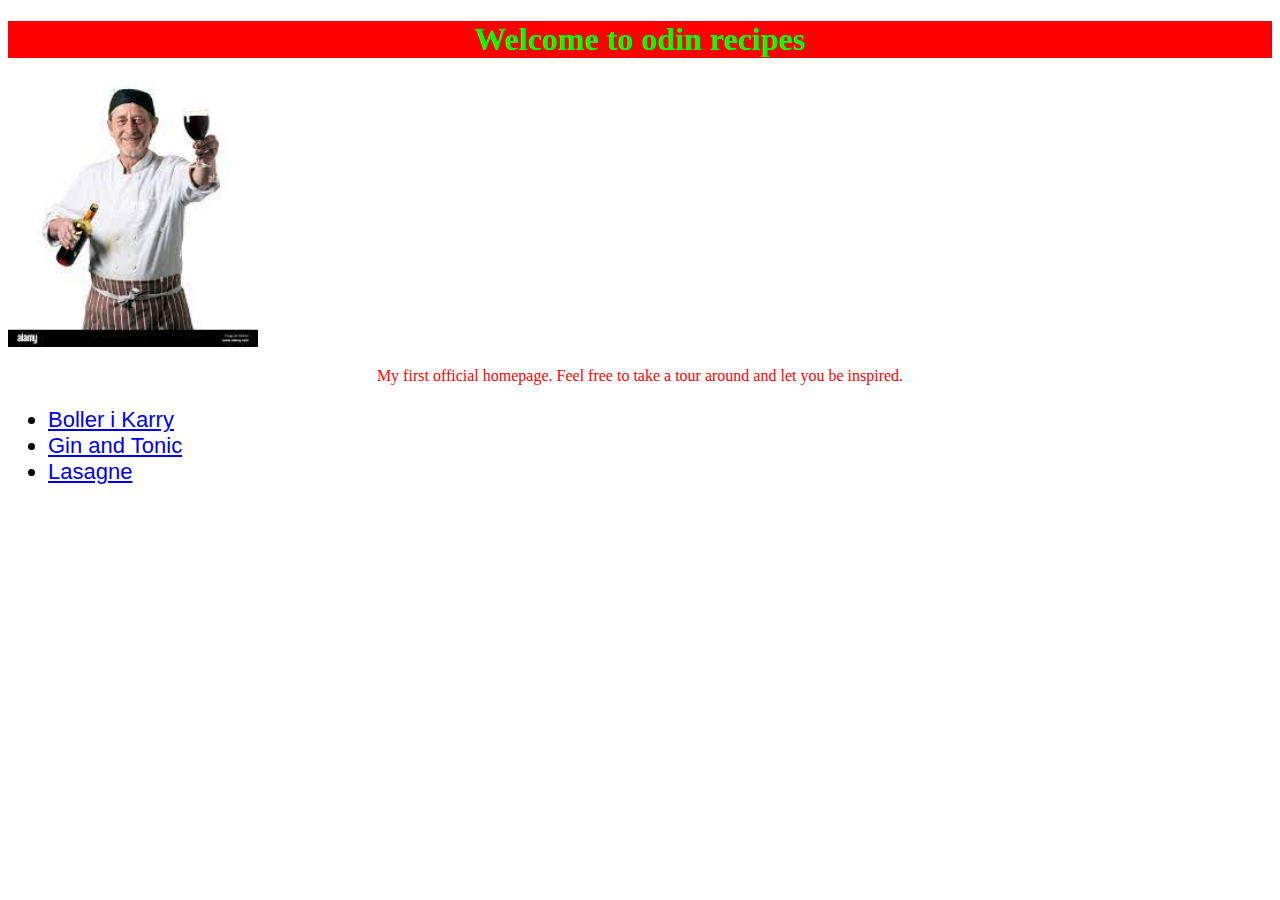
<file: index.html>
<!doctype html>

<html lang="en">
    <head>
        <meta charset="utf-8">
        <title>Odin Recipes</title>
        <link rel="stylesheet" href="style.css">

    </head>
    <body>
        <h1 id="welcome">Welcome to odin recipes</h1>
        <img id="welcome_image" src="./image/drunk_chef.jpeg" alt="Drunk chef image">
        <p>My first official homepage. Feel free to take a tour around and let you be inspired.</p>
        <ul class="un_list">
            <li><a href="./recipe/boller_i_karry.html">Boller i Karry</a></li>
            <li><a href="./recipe/gin_tonic.html">Gin and Tonic</a></li>
            <li><a href="./recipe/lasagne.html">Lasagne</a></li>
        </ul>
    
    
    
    
    </body>

</html>
</file>
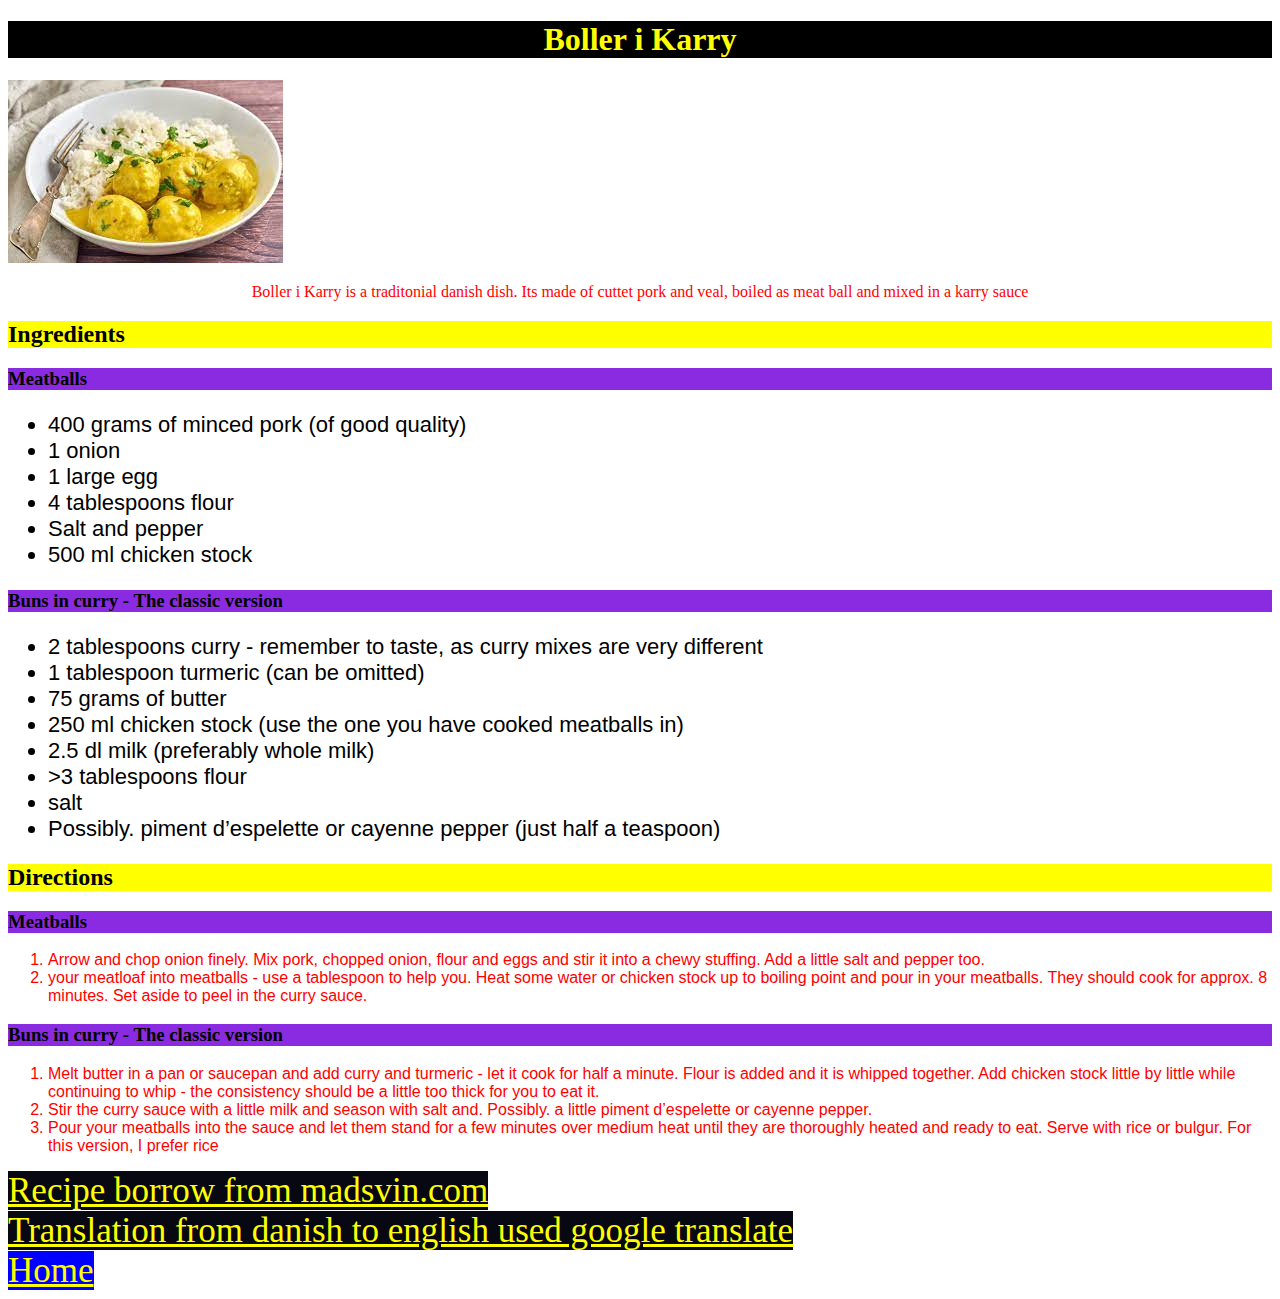
<file: recipe/boller_i_karry.html>
<!doctype html>
<html lang="en">
    <head>
        <meta charset="utf-8">
        <title>Boller i Karry</title>
        <link rel="stylesheet" href="../style.css"
    </head>
    <body>
        <h1>Boller i Karry</h1>
        <img src="../image/boller_i_karry.jpeg" alt="Image of Boller i Karry">
        <p>Boller i Karry is a traditonial danish dish. Its made of cuttet pork and veal, boiled as meat ball and mixed in a karry sauce</p>
        <h2>Ingredients</h2>
        <h3>Meatballs</h3>
            <ul>
                <li>400 grams of minced pork (of good quality)</li>
                <li>1 onion</li>
                <li>1 large egg</li>
                <li>4 tablespoons flour</li>
                <li>Salt and pepper</li>
                <li>500 ml chicken stock</li>
            </ul>
        <h3>Buns in curry - The classic version</h3>
            <ul>
                <li>2 tablespoons curry - remember to taste, as curry mixes are very different</li>
                <li>1 tablespoon turmeric (can be omitted)</li>
                <li>75 grams of butter</li>
                <li>250 ml chicken stock (use the one you have cooked meatballs in)</li>
                <li>2.5 dl milk (preferably whole milk)</li>
                <li>>3 tablespoons flour</li>
                <li>salt</li>
                <li>Possibly. piment d’espelette or cayenne pepper (just half a teaspoon)</li>
            </ul>
        <h2>Directions</h2>
            <h3>Meatballs</h3>
                <ol>
                    <li>Arrow and chop onion finely. Mix pork, chopped onion, flour and eggs and stir it into a chewy stuffing. Add a little salt and pepper too.
                    </li>
                    <li>your meatloaf into meatballs - use a tablespoon to help you. Heat some water or chicken stock up to boiling point and pour in your meatballs. They should cook for approx. 8 minutes. Set aside to peel in the curry sauce.
                    </li>
                </ol>        
            <h3>Buns in curry - The classic version</h3>
                <ol>
                    <li>Melt butter in a pan or saucepan and add curry and turmeric - let it cook for half a minute. Flour is added and it is whipped together. Add chicken stock little by little while continuing to whip - the consistency should be a little too thick for you to eat it.
                    </li>
                    <li>Stir the curry sauce with a little milk and season with salt and. Possibly. a little piment d’espelette or cayenne pepper.
                    </li>
                    <li>Pour your meatballs into the sauce and let them stand for a few minutes over medium heat until they are thoroughly heated and ready to eat. Serve with rice or bulgur. For this version, I prefer rice
                    </li>      
                </ol>
<a class="links" href="https://madsvin.com/boller-i-karry-opskrift/">Recipe borrow from madsvin.com</a>
<br>
<a class="links" href="https://translate.google.com/">Translation from danish to english used google translate</a>
<br>
<a class="links home" href="../index.html">Home</a>
    </body>
</html>
</file>
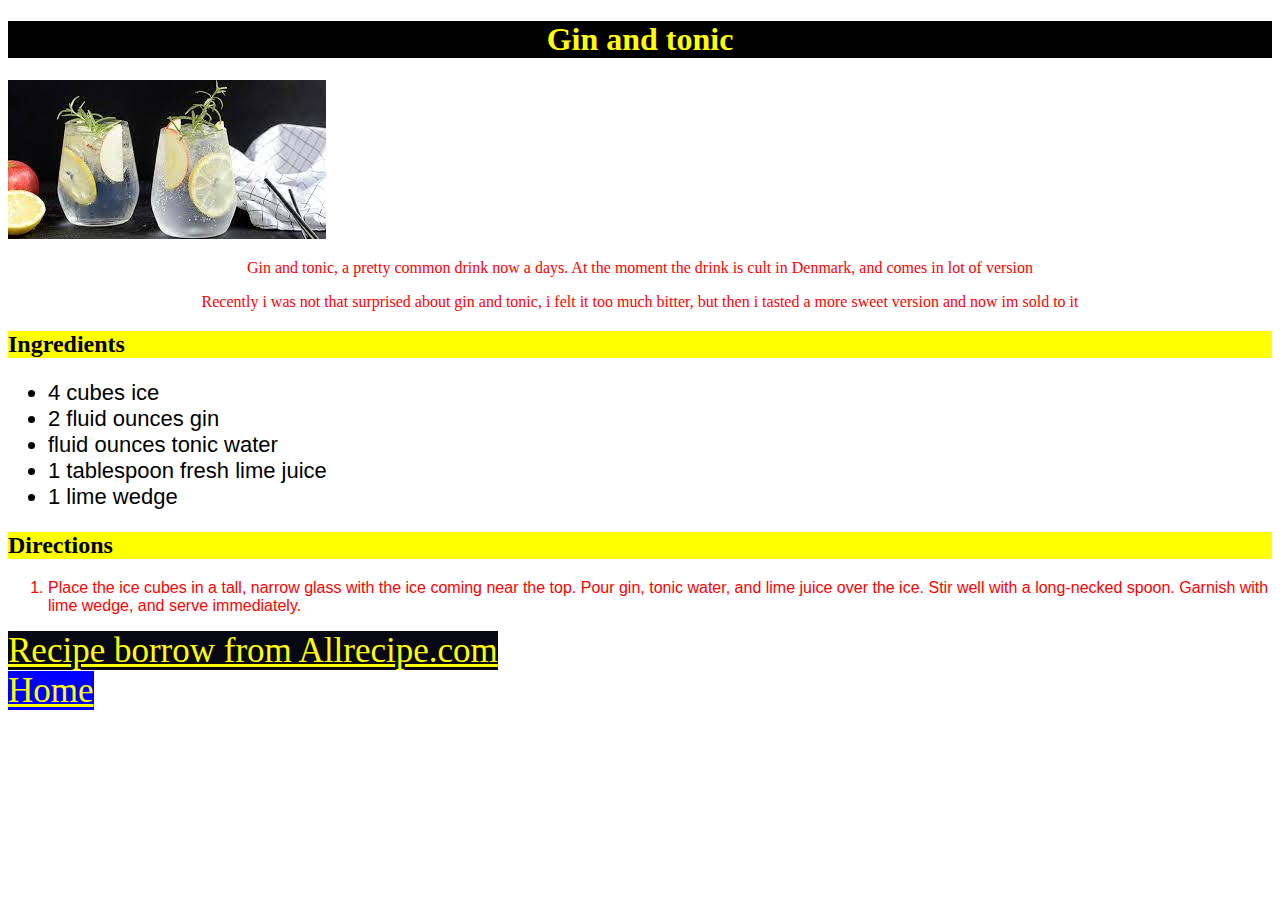
<file: recipe/gin_tonic.html>
<!doctype html>

<html lang="en">
    <head>
        <meta charset="utf-8">
        <title>Gin and Tonic</title>
        <link rel="stylesheet" href="../style.css">
    </head>
    <body>
        <h1>Gin and tonic</h1>
        <img src="../image/gin_tonic.jpeg" alt="Image of Gin and Tonic">
        <p>Gin and tonic, a pretty common drink now a days. At the moment the drink is cult in Denmark, and comes in lot of version</p>
        <p>Recently i was not that surprised about gin and tonic, i felt it too much bitter, but then i tasted a more sweet version and now im sold to it</p>
        <h2>Ingredients</h2>
        <ul>
            <li>4 cubes ice</li>
            <li>2 fluid ounces gin</li>
            <li> fluid ounces tonic water</li>
            <li>1 tablespoon fresh lime juice</li>
            <li>1 lime wedge</li>
        </ul>
        <h2>Directions</h2>
        <ol>
            <li>Place the ice cubes in a tall, narrow glass with the ice coming near the top. Pour gin, tonic water, and lime juice over the ice. Stir well with a long-necked spoon. Garnish with lime wedge, and serve immediately.        
            </li>
        </ol>
        <a class="links" href="https://www.allrecipes.com/recipe/49355/gin-and-tonic/">Recipe borrow from Allrecipe.com</a>
        <br>
        <a class="links home" href="../index.html">Home</a>
    </body>
</html>
</file>
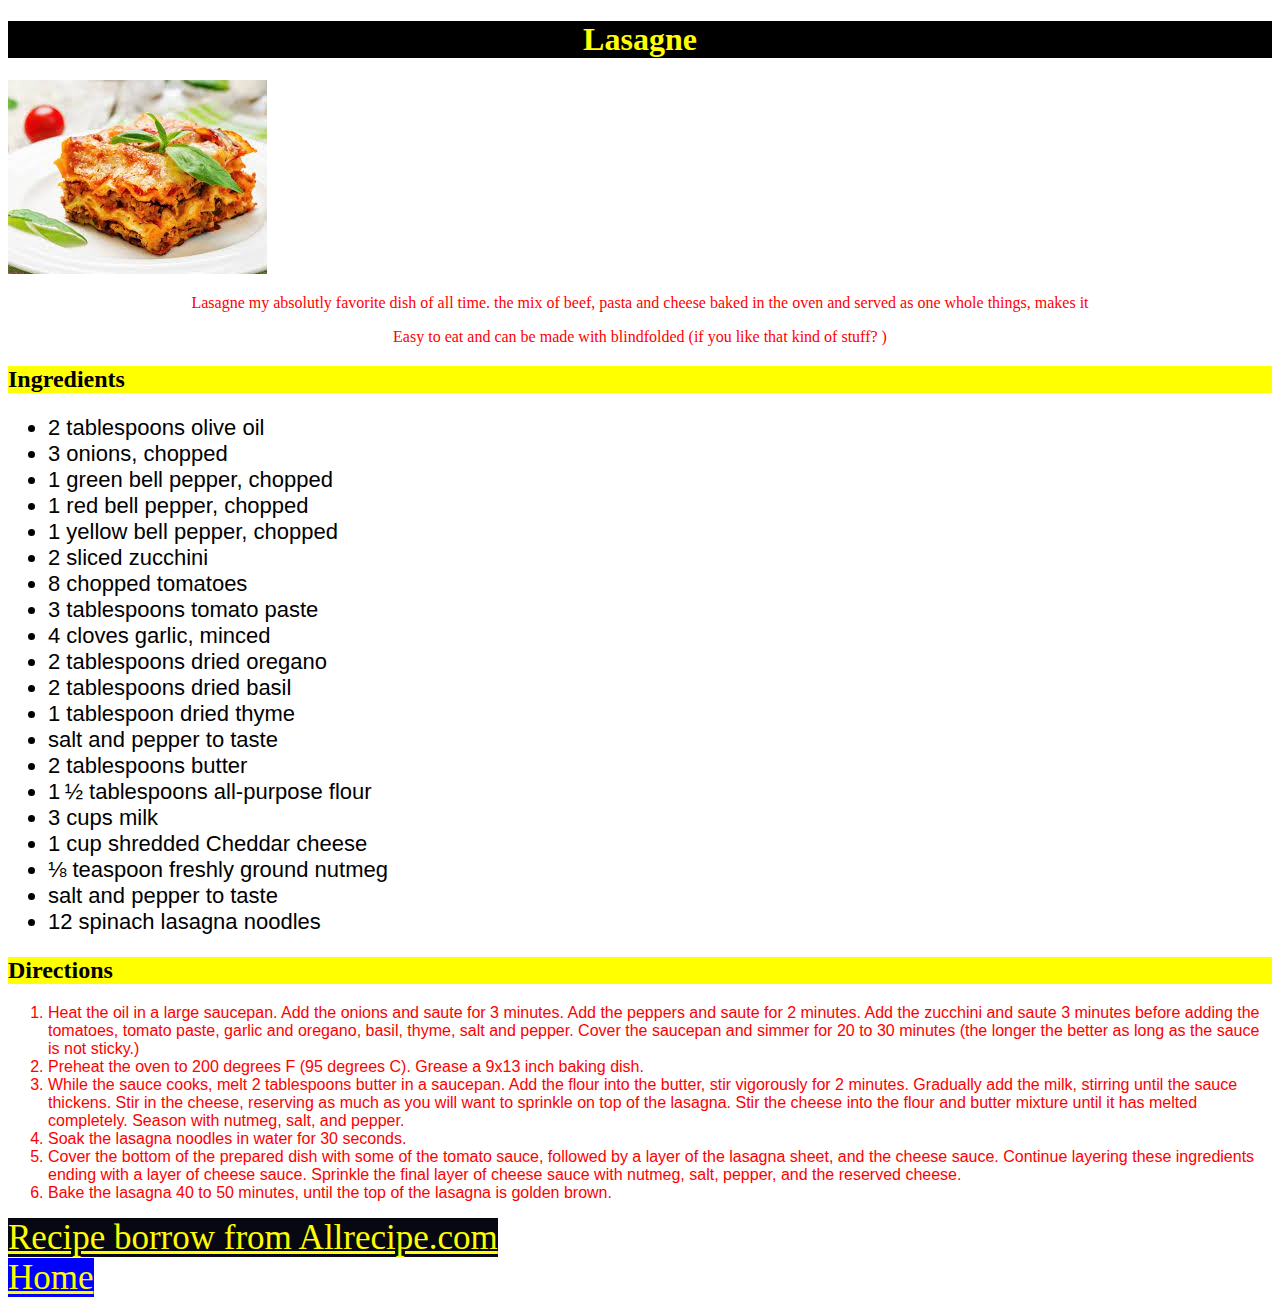
<file: recipe/lasagne.html>
<!doctype html>

<html lang="en">
    <head>
        <meta charset="utf-8">
        <title>Lasagne</title>
        <link rel="stylesheet" href="../style.css"
    </head>
    <body>
        <h1>Lasagne</h1>
        <img src="../image/lasagne.jpeg" alt="Image of Lasagne">
        <p>Lasagne my absolutly favorite dish of all time. the mix of beef, pasta and cheese baked in the oven and served as one whole things, makes it</p>
        <p>Easy to eat and can be made with blindfolded (if you like that kind of stuff? )</p>
        <h2>Ingredients</h2>
        <ul>
            <li>2 tablespoons olive oil</li>
            <li>3 onions, chopped</li>
            <li>1 green bell pepper, chopped</li>
            <li>1 red bell pepper, chopped</li>
            <li>1 yellow bell pepper, chopped</li>
            <li>2 sliced zucchini</li>
            <li>8 chopped tomatoes</li>
            <li>3 tablespoons tomato paste</li>
            <li>4 cloves garlic, minced</li>
            <li>2 tablespoons dried oregano</li>
            <li>2 tablespoons dried basil</li>
            <li>1 tablespoon dried thyme</li>
            <li>salt and pepper to taste</li>
            <li>2 tablespoons butter</li>
            <li>1 ½ tablespoons all-purpose flour</li>
            <li>3 cups milk</li>
            <li>1 cup shredded Cheddar cheese</li>
            <li>⅛ teaspoon freshly ground nutmeg</li>
            <li>salt and pepper to taste</li>
            <li>12 spinach lasagna noodles</li>
        </ul>
        <h2>Directions</h2>
        <ol>
            <li>
                Heat the oil in a large saucepan. Add the onions and saute for 3 minutes. Add the peppers and saute for 2 minutes. Add the zucchini and saute 3 minutes before adding the tomatoes, tomato paste, garlic and oregano, basil, thyme, salt and pepper. Cover the saucepan and simmer for 20 to 30 minutes (the longer the better as long as the sauce is not sticky.)
            </li>
            <li>
                Preheat the oven to 200 degrees F (95 degrees C). Grease a 9x13 inch baking dish.
            </li>
            <li>
            While the sauce cooks, melt 2 tablespoons butter in a saucepan. Add the flour into the butter, stir vigorously for 2 minutes. Gradually add the milk, stirring until the sauce thickens. Stir in the cheese, reserving as much as you will want to sprinkle on top of the lasagna. Stir the cheese into the flour and butter mixture until it has melted completely. Season with nutmeg, salt, and pepper.
            </li>
            <li>
            Soak the lasagna noodles in water for 30 seconds.
            </li>
            <li>
            Cover the bottom of the prepared dish with some of the tomato sauce, followed by a layer of the lasagna sheet, and the cheese sauce. Continue layering these ingredients ending with a layer of cheese sauce. Sprinkle the final layer of cheese sauce with nutmeg, salt, pepper, and the reserved cheese.
            </li>
            <li>
            Bake the lasagna 40 to 50 minutes, until the top of the lasagna is golden brown.
            </li>
        </ol>
        <a class="links" href="https://www.allrecipes.com/recipe/16513/lisas-lasagne/">Recipe borrow from Allrecipe.com</a>
        <br>
        <a class="links home" href="../index.html">Home</a>
    </body>
</html>
</file>
<file: style.css>
#welcome {
    background: rgb(255,0,0);
    color: rgb(0,255,0);    
    text-align: center;
}
p {
    color: rgb(255, 0, 0);
    text-align: center;
}
.links{
    color: yellow;
    text-align: left;
    font-size: 35px;
    background: rgb(8, 8, 19);
}
.links.home {
    background-color: blue;
}
#welcome_image{
    width:250px;
    height:auto;
}
h1 {
    background-color: black;
    color: yellow;
    text-align: center;
    font-family: 'Times New Roman', Times, serif;

}
ul {
    font-size: 22px;
    font-family: 'Franklin Gothic Medium', 'Arial Narrow', Arial, sans-serif;

}
ol {
    color:red;
    font-size: 25;
    font-family: Verdana, Geneva, Tahoma, sans-serif;
}
h2 {
    background-color: yellow;
}
h3 {
    background-color: blueviolet;
}
</file>
